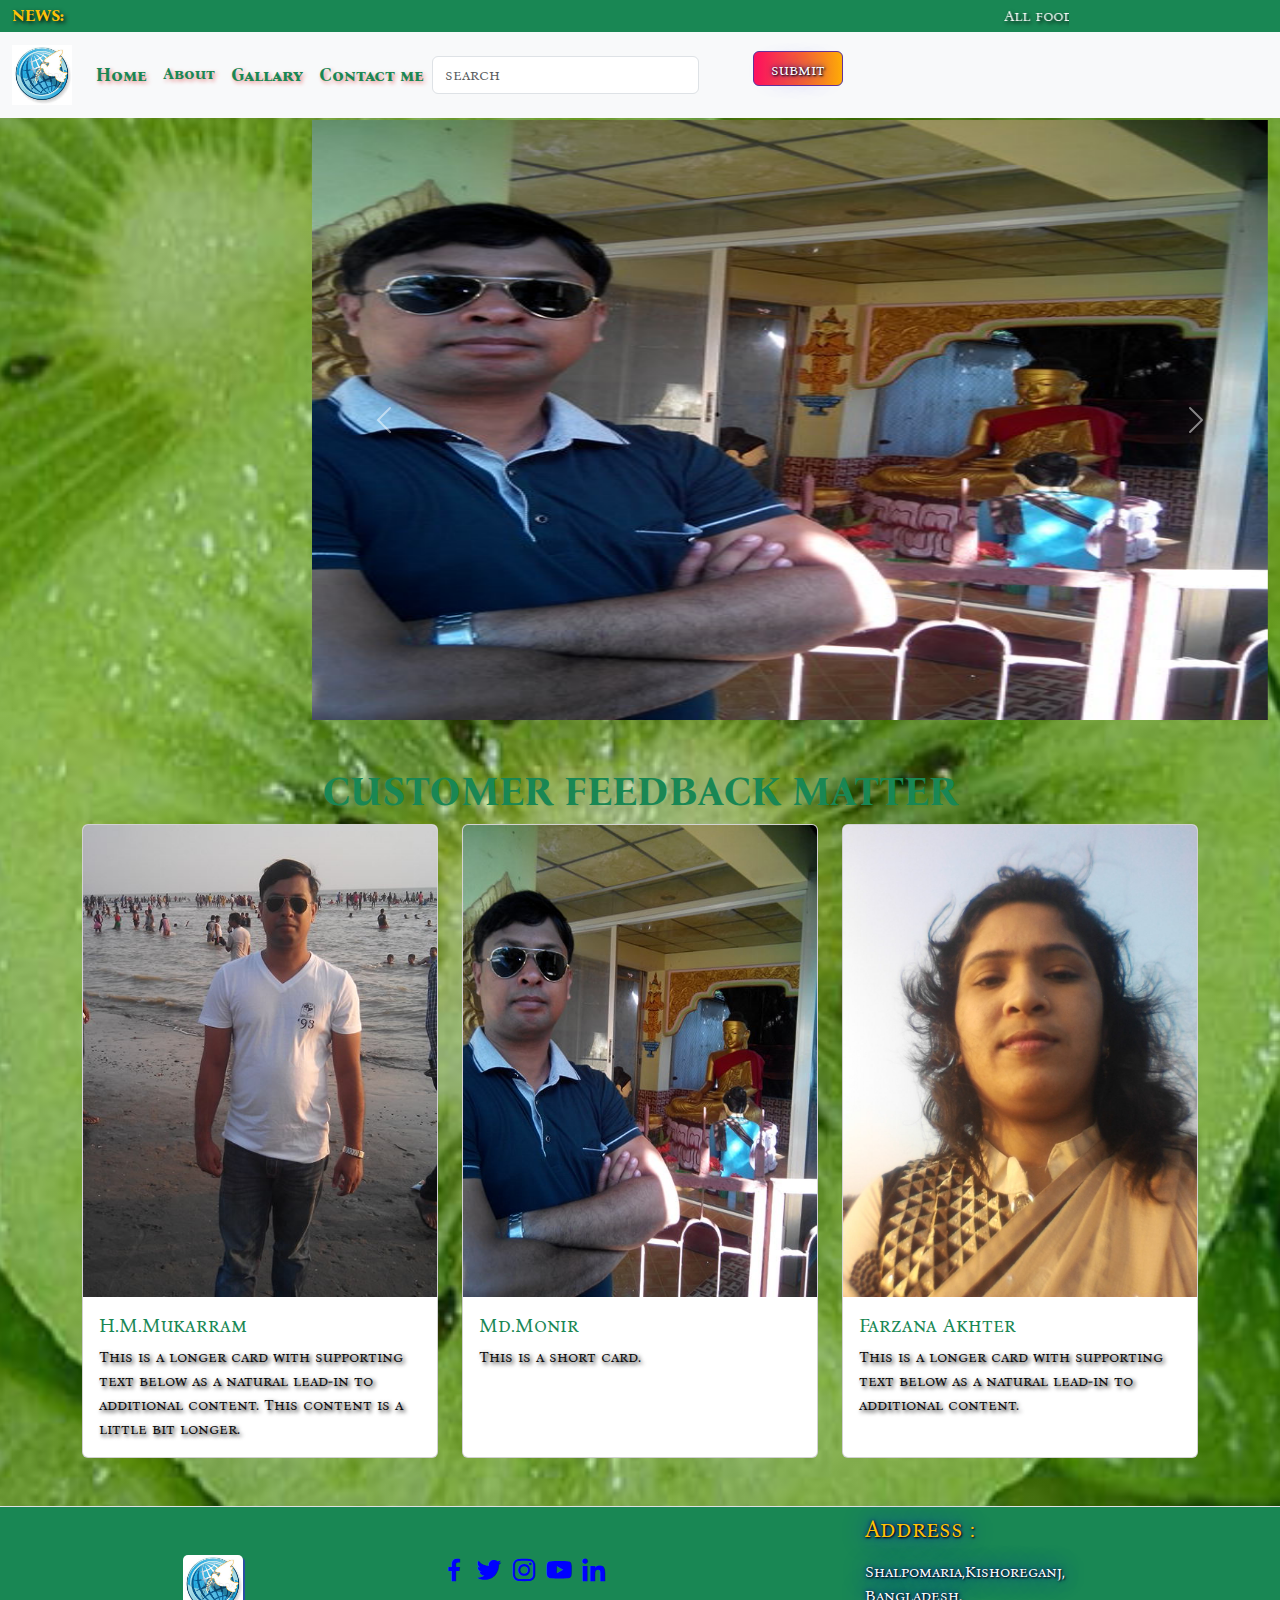
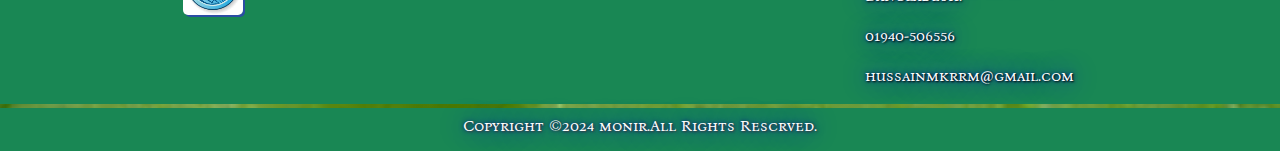
<file: about.html>
<!DOCTYPE html>
<html lang="en">
<head>
   <meta charset="UTF-8">
   <meta http-equiv="X-UA-Compatible" content="IE=edge">
   <meta name="viewport" content="width=device-width, initial-scale=1.0">
   <title>Res-web</title>
   <link rel="stylesheet" href="css/bootstrap.min.css">
   <link rel="stylesheet" href="index.css">
   <link rel="stylesheet"
    href="https://unpkg.com/boxicons@latest/css/boxicons.min.css">
    <link rel="stylesheet" href="https://cdnjs.cloudflare.com/ajax/libs/font-awesome/6.5.2/css/all.min.css" integrity="sha512-SnH5WK+bZxgPHs44uWIX+LLJAJ9/2PkPKZ5QiAj6Ta86w+fsb2TkcmfRyVX3pBnMFcV7oQPJkl9QevSCWr3W6A==" crossorigin="anonymous" referrerpolicy="no-referrer" />
    <link href="https://fonts.googleapis.com/css2?family=Bona+Nova+SC:ital,wght@0,400;0,700;1,400&display=swap" rel="stylesheet">

</head>
<body>
   
   
    

   
  <!--NAVBAR START HERE-->
  <section class="fixed-top">
    <!--NEWS START HERE-->
   <div class="container-fluid bg-success py-1 ">
       <div class="row">
           <div class="col-12 d-flex">
               <b class="text-warning" id="news">NEWS:</b>
               <marquee>
                  All food items are discount by 15%.
               </marquee>
           </div>
       </div>
   </div>
   <!--NEWS END HERE-->
   <nav class="navbar navbar-expand-lg bg-body-tertiary ">
       <div class="container-fluid ">
           <a href="#" class="navbar-brand">
              <img src="pictures/p1.jpg" style="width: 60px;">
           </a>
           <button class="navbar-toggler" data-bs-toggle="collapse" data-bs-target="#NavID"
            aria-controls="NavID" aria-expanded="false"
            aria-label="toggle navigation">
              <span class="navbar-toggler-icon"></span>
           </button>
           <div class="collapse navbar-collapse" id="NavID">
               <ul class="navbar-nav">
                   <li class="nav-item">
                      <a class="nav-link fw-bold text-success" aria-current="page" href="index.html" target="_blank" id="nav">Home</a>
                   </li>
                   <li class="nav-item">
                      <a href="about.html" target="_blank" class="nav-link fw-bold text-success fs-6" id="nav">About</a>
                   </li>
                   <li class="nav-item">
                      <a href="gallary.html" target="_blank" class="nav-link fw-bold text-success" id="nav">Gallary</a>
                   </li>
                   <li class="nav-item">
                      <a href="contact-me.html" target="_blank" class="nav-link fw-bold text-success" id="nav">Contact me</a>
                   </li>
               </ul>
               <form action="" class="d-flex">
                   <input type="text" class="form-control me-1" placeholder="search" id="search">
                   <button class="btn bg-info text-white" id="submit">submit</button>
               </form>
           </div>
       </div>
   </nav>
</section>
<!--NAVBAR END HERE-->
<section class="slite">
    <div class="container">
        <div id="carouselExampleFade" class="carousel slide carousel-fade">
            <div class="carousel-inner">
              <div class="carousel-item active">
                <img src="pictures/p3.jpg" class="d-block w-100" alt="..." style="height: 600px;">
              </div>
              <div class="carousel-item">
                <img src="pictures/p (2).jpg" class="d-block w-100" alt="...">
              </div>
              <div class="carousel-item">
                <img src="pictures/m1.jpg" class="d-block w-100" alt="...">
              </div>
            </div>
            <button class="carousel-control-prev" type="button" data-bs-target="#carouselExampleFade" data-bs-slide="prev">
              <span class="carousel-control-prev-icon" aria-hidden="true"></span>
              <span class="visually-hidden">Previous</span>
            </button>
            <button class="carousel-control-next" type="button" data-bs-target="#carouselExampleFade" data-bs-slide="next">
              <span class="carousel-control-next-icon" aria-hidden="true"></span>
              <span class="visually-hidden">Next</span>
            </button>
          </div>
    </div>
</section> 
   <section class="mt-5">
    <h1 class="text-center fw-bold text-success">CUSTOMER FEEDBACK MATTER</h1>
    <div class="container">
        <div class="row">
            <div class="col-md-4">
              <div class="card h-100">
                <img src="pictures/p (2).jpg" class="card-img-top" alt="...">
                <div class="card-body">
                  <h5 class="card-title text-success">H.M.Mukarram</h5>
                  <p class="card-text">This is a longer card with supporting text below as a natural lead-in to additional content. This content is a little bit longer.</p>
                </div>
              </div>
            </div>
            <div class="col-md-4">
              <div class="card h-100">
                <img src="pictures/p3.jpg" class="card-img-top" alt="...">
                <div class="card-body">
                  <h5 class="card-title text-success">Md.Monir</h5>
                  <p class="card-text">This is a short card.</p>
                </div>
              </div>
            </div>
            <div class="col-md-4">
              <div class="card h-100">
                <img src="pictures/p4.jpg" class="card-img-top" alt="...">
                <div class="card-body">
                  <h5 class="card-title text-success">Farzana Akhter</h5>
                  <p class="card-text">This is a longer card with supporting text below as a natural lead-in to additional content.</p>
                </div>
              </div>
            </div>
          </div>
    </div>
</section>
   
<!--FOOTER START HERE-->
<section>
  <div class="container-fluid mt-5 bg-success border-top">
      <div class="row">
          <div class="col-md-4 text-center">
            <img src="pictures/p1.jpg" style="width: 60px;" class="mt-5" id="logo">
          </div>
          <div class="col-md-4">
              <div class="social-icon mt-5">
                  <a href="/"><i class='bx bxl-facebook'></i></a>
                  <a href="/"><i class='bx bxl-twitter'></i></a>
                  <a href="/"><i class='bx bxl-instagram'></i></a>
                  <a href="/"><i class='bx bxl-youtube'></i></a>
                  <a href="/"><i class='bx bxl-linkedin'></i></a>
              </div> 
          </div>
          <div class="col-md-4" id="food">
              <h4 class="text-warning py-2">Address :</h4>
              <p class="text-white">Shalpomaria,Kishoreganj,<br>Bangladesh.</p>
              <p class="text-white">01940-506556</p>
              <p class="text-white">hussainmkrrm@gmail.com</p>
          </div>
              
      </div>
  </div>
</section>


<!--Footer start here-->
<section>
 <footer class="bg-success text-light text-center py-2 mt-1">
    <h6 id="copy">Copyright &copy;2024 monir.All Rights Rescrved.</h6>
 </footer>
</section>


  <script src="js/bootstrap.bundle.min.js"></script>
</body>
</html>
</file>
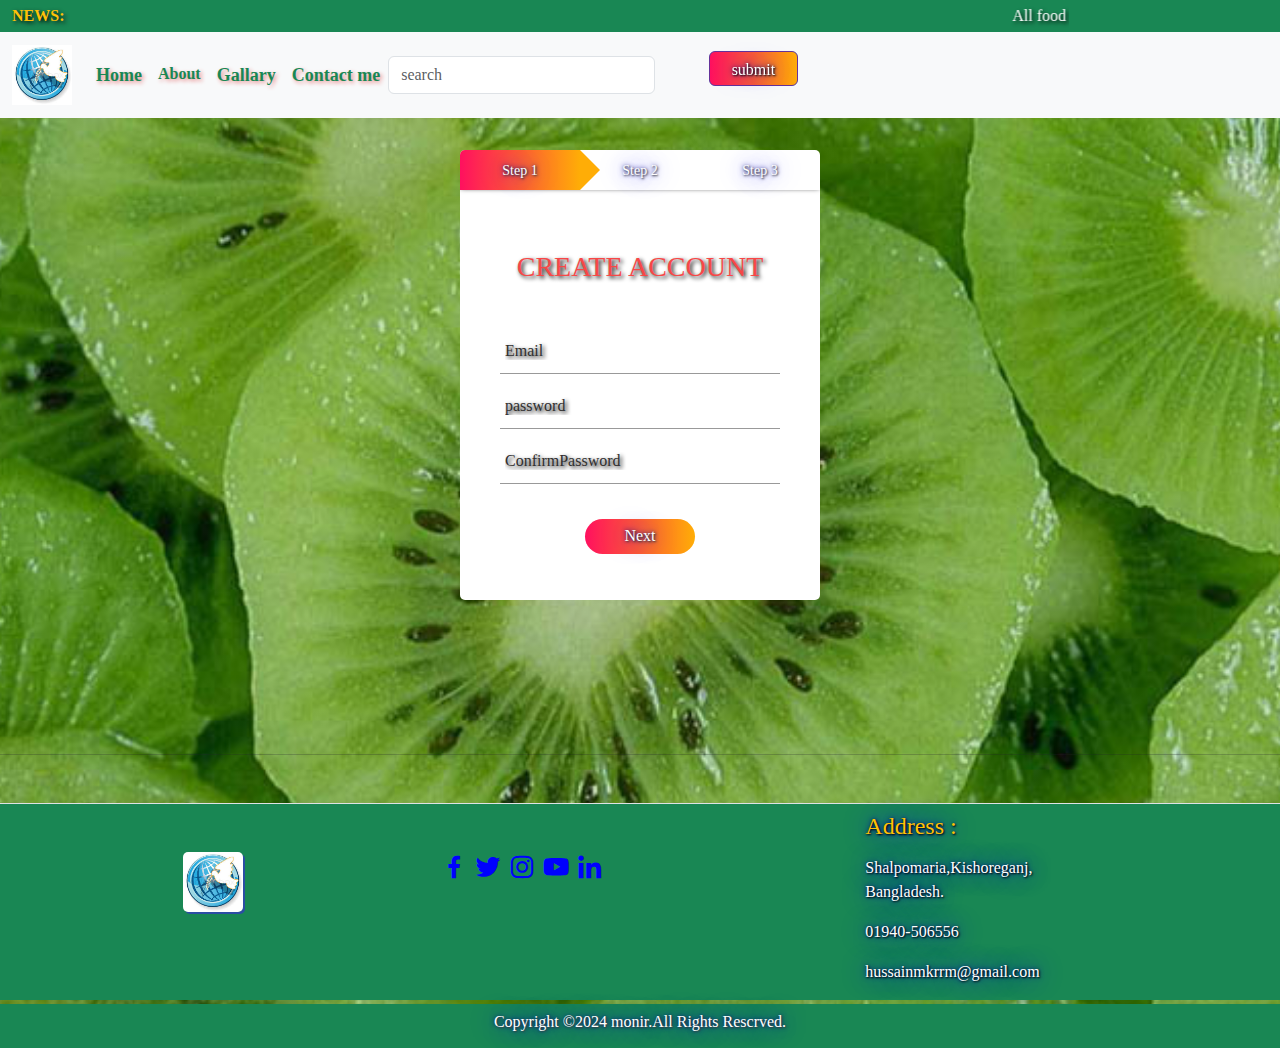
<file: contact-me.html>
<!DOCTYPE html>
<html lang="en">
<head>
   <meta charset="UTF-8">
   <meta http-equiv="X-UA-Compatible" content="IE=edge">
   <meta name="viewport" content="width=device-width, initial-scale=1.0">
   <title>Res-web</title>
   <link rel="stylesheet" href="css/bootstrap.min.css">
   <link rel="stylesheet" href="index.css">
   <link rel="stylesheet"
    href="https://unpkg.com/boxicons@latest/css/boxicons.min.css">
</head>
<body>
   
   

<!--NAVBAR START HERE-->
   <section class="fixed-top">
    <!--NEWS START HERE-->
   <div class="container-fluid bg-success py-1 ">
       <div class="row">
           <div class="col-12 d-flex">
               <b class="text-warning" id="news">NEWS:</b>
               <marquee>
                   All food items are discount by 15%.
               </marquee>
           </div>
       </div>
   </div>
   <!--NEWS END HERE-->
   <nav class="navbar navbar-expand-lg bg-body-tertiary ">
       <div class="container-fluid ">
           <a href="#" class="navbar-brand">
               <img src="pictures/p1.jpg" style="width: 60px;">
           </a>
           <button class="navbar-toggler" data-bs-toggle="collapse" data-bs-target="#NavID"
            aria-controls="NavID" aria-expanded="false"
            aria-label="toggle navigation">
               <span class="navbar-toggler-icon"></span>
           </button>
           <div class="collapse navbar-collapse" id="NavID">
               <ul class="navbar-nav">
                   <li class="nav-item">
                       <a class="nav-link fw-bold text-success" aria-current="page" href="index.html" target="_blank" id="nav">Home</a>
                   </li>
                   <li class="nav-item">
                       <a href="about.html" target="_blank" class="nav-link fw-bold text-success fs-6" id="nav">About</a>
                   </li>
                   <li class="nav-item">
                       <a href="gallary.html" target="_blank" class="nav-link fw-bold text-success" id="nav">Gallary</a>
                   </li>
                   <li class="nav-item">
                       <a href="contact-me.html" target="_blank" class="nav-link fw-bold text-success" id="nav">Contact me</a>
                   </li>
               </ul>
               <form action="" class="d-flex">
                   <input type="text" class="form-control me-1" placeholder="search" id="search">
                   <button class="btn bg-info text-white" id="submit">submit</button>
               </form>
           </div>
       </div>
   </nav>
</section>
<!--NAVBAR END HERE-->

<!--CREATE ACCOUNT START HERE-->
</section>
<div class="contain" style="margin-top: 150px;">
    <form id="form1">
        <h3 id="create-account">CREATE ACCOUNT</h3>
        <input type="text" placeholder="Email" required id="create-account">
        <input type="password" placeholder="password" required id="create-account">
        <input type="password" placeholder="ConfirmPassword" required id="create-account">
        <div class="btn-box">
            <button type="button" id="next1">Next</button>
        </div>
    </form>
    <form id="form2">
        <h3 id="create-account">SOCIAL LINKS</h3>
        <input type="text" placeholder="Facebook" id="create-account">
        <input type="text" placeholder="Github" id="create-account">
        <input type="text" placeholder="Linkedin" id="create-account">
        <div class="btn-box">
            <button type="button" id="back1">Back</button>
            <button type="button" id="next2">Next</button>
        </div>
    </form>
    <form id="form3">
        <h3 id="create-account">PERSONAL INFO</h3>
        <input type="text" placeholder="First Name" required id="create-account">
        <input type="text" placeholder="Last Name" required id="create-account">
        <input type="text" placeholder="Mobile No." required id="create-account">
        <div class="btn-box">
            <button type="button" id="back2">Back</button>
            <button type="submit" id="sub">submit</button>
        </div>
    </form>
    <div class="step-row">
        <div id="progress"></div>
        <div class="step-col"><small id="step">Step 1</small></div>
        <div class="step-col"><small id="step">Step 2</small></div>
        <div class="step-col"><small id="step">Step 3</small></div>
    </div>
</div>
<!--CREATE ACCOUNT END HERE-->

   <hr>
<!---FOOTER START HERE-->
   <section>
        <div class="container-fluid mt-5 bg-success border-top">
            <div class="row">
                <div class="col-md-4 text-center">
                    <img src="pictures/p1.jpg" style="width: 60px;" class="mt-5" id="logo">
                </div>
                <div class="col-md-4">
                    <div class="social-icon mt-5">
                        <a href="/"><i class='bx bxl-facebook'></i></a>
                        <a href="/"><i class='bx bxl-twitter'></i></a>
                        <a href="/"><i class='bx bxl-instagram'></i></a>
                        <a href="/"><i class='bx bxl-youtube'></i></a>
                        <a href="/"><i class='bx bxl-linkedin'></i></a>
                    </div> 
                </div>
                <div class="col-md-4" id="food">
                    <h4 class="text-warning py-2">Address :</h4>
                    <p class="text-white">Shalpomaria,Kishoreganj,<br>Bangladesh.</p>
                    <p class="text-white">01940-506556</p>
                    <p class="text-white">hussainmkrrm@gmail.com</p>
                </div>
                    
            </div>
        </div>
   </section>
   <section>
       <footer class="bg-success text-light text-center py-2 mt-1">
           <h6 id="copy">Copyright &copy;2024 monir.All Rights Rescrved.</h6>
       </footer>
   </section>
<!----FOOTER END HERE-->


<!--CREATE ACCOUNT  JS START HERE-->
   <script src="js/bootstrap.bundle.min.js"></script>
   <script>
    var form1 = document.getElementById("form1");
    var form2 = document.getElementById("form2");
    var form3 = document.getElementById("form3");

    var next1 = document.getElementById("next1");
    var next2 = document.getElementById("next2");
    var back1 = document.getElementById("back1");
    var back2 = document.getElementById("back2");

    var progress = document.getElementById("progress");

    next1.onclick = function(){
        form1.style.left = "-450px";
        form2.style.left = "40px";
        progress.style.width = "240px";
    }
    back1.onclick = function(){
        form1.style.left = "40px";
        form2.style.left = "450px";
        progress.style.width = "120px";
    } 
    next2.onclick = function(){
        form2.style.left = "-450px";
        form3.style.left = "40px";
        progress.style.width = "360px";
    } 
    back2.onclick = function(){
        form2.style.left = "40px";
        form3.style.left = "450px";
        progress.style.width = "240px";
    } 
    </script>
<!--CREATE ACCOUNT  JS END HERE-->
</body>
</html>
</file>
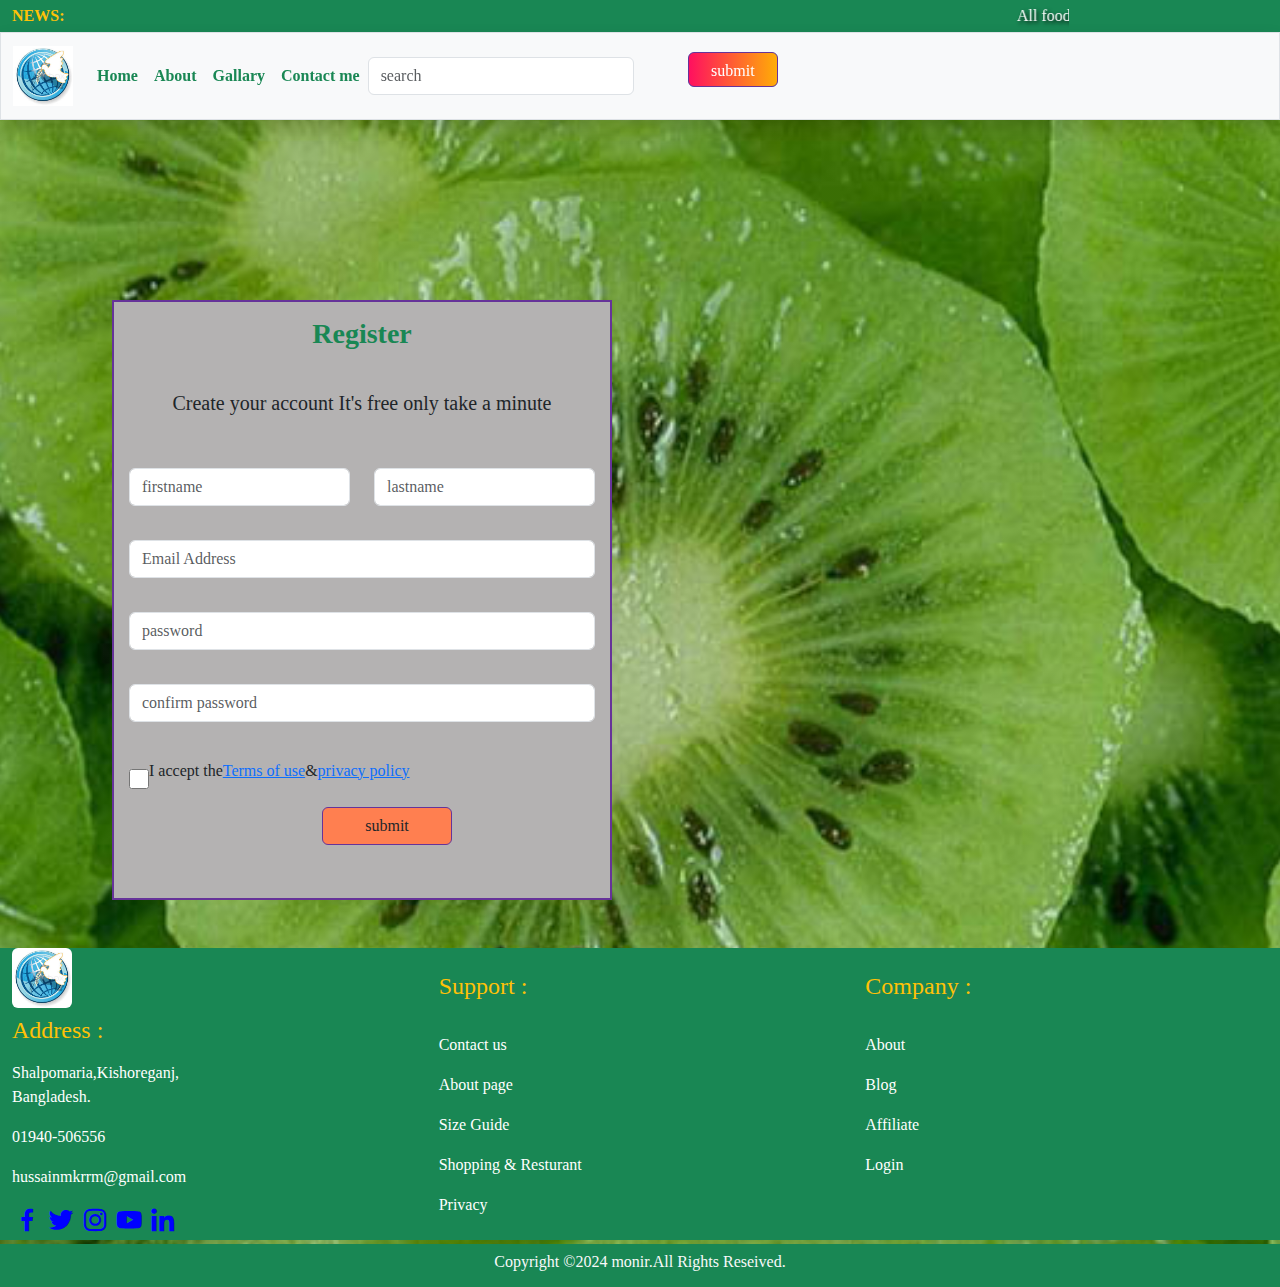
<file: order.html>
<!DOCTYPE html>
 <html lang="en">
 <head>
    <meta charset="UTF-8">
    <meta http-equiv="X-UA-Compatible" content="IE=edge">
    <meta name="viewport" content="width=device-width, initial-scale=1.0">
    <title>Res-web</title>
    <link rel="stylesheet" href="css/bootstrap.min.css">
    <link rel="stylesheet" href="index.css">
    <link rel="stylesheet"
    href="https://unpkg.com/boxicons@latest/css/boxicons.min.css">
    <link rel="stylesheet" href="https://cdnjs.cloudflare.com/ajax/libs/font-awesome/6.5.2/css/all.min.css" integrity="sha512-SnH5WK+bZxgPHs44uWIX+LLJAJ9/2PkPKZ5QiAj6Ta86w+fsb2TkcmfRyVX3pBnMFcV7oQPJkl9QevSCWr3W6A==" crossorigin="anonymous" referrerpolicy="no-referrer" />
 </head>
 <body>
    
    <!--NAVBAR START HERE-->
    <section class="fixed-top">
         <!--NEWS START HERE-->
        <div class="container-fluid bg-success py-1 ">
            <div class="row">
                <div class="col-12 d-flex">
                    <b class="text-warning">NEWS:</b>
                    <marquee>
                        All food items are discount by 15%.
                    </marquee>
                </div>
            </div>
        </div>
        <!--NEWS END HERE-->
        <nav class="navbar navbar-expand-lg bg-body-tertiary shadow border ">
            <div class="container-fluid ">
                <a href="#" class="navbar-brand">
                    <img src="pictures/p1.jpg" style="width: 60px;">
                </a>
                <button class="navbar-toggler" data-bs-toggle="collapse" data-bs-target="#NavID"
                 aria-controls="NavID" aria-expanded="false"
                 aria-label="toggle navigation">
                    <span class="navbar-toggler-icon"></span>
                </button>
                <div class="collapse navbar-collapse" id="NavID">
                    <ul class="navbar-nav">
                        <li class="nav-item">
                            <a class="nav-link fw-bold text-success" aria-current="page" href="index.html" target="_blank" >Home</a>
                        </li>
                        <li class="nav-item">
                            <a href="about.html" target="_blank" class="nav-link fw-bold text-success fs-6">About</a>
                        </li>
                        <li class="nav-item">
                            <a href="gallary.html" target="_blank" class="nav-link fw-bold text-success">Gallary</a>
                        </li>
                        <li class="nav-item">
                            <a href="contact-me.html" target="_blank" class="nav-link fw-bold text-success">Contact me</a>
                        </li>
                    </ul>
                    <form action="" class="d-flex">
                        <input type="text" class="form-control me-1" placeholder="search">
                        <button class="btn bg-info text-white">submit</button>
                    </form>
                </div>
            </div>
        </nav>
    </section>
    <!--NAVBAR END HERE-->

    
    <section class="reg">
        <div class="container-fluid text-center">
            <form class="form-signup">
                <h3 class="text-success fw-bold">Register</h3>
                <h5 class="mb-5">Create your account It's free only take a minute</h5>
                <div class="form-grup">
                    <div class="row">
                        <div class="col-md-6">
                            <input type="text" class="form-control" name="firstname" placeholder="firstname">
                        </div>
                        <div class="col-md-6">
                            <input type="text" class="form-control" name="lastname" placeholder="lastname">
                        </div>
                    </div>
                </div><br>
                <div class="form-grup">
                    <input type="email" name="email" class="form-control" placeholder="Email Address">
                </div><br>
                <div class="form-grup">
                    <input type="password" name="password" class="form-control" placeholder="password">
                </div><br>
                <div class="form-grup">
                    <input type="repassword" name="repassword" class="form-control" placeholder="confirm password">
                </div><br>
                <div class="form-grup d-flex">
                    
                        <input type="checkbox" name=""style="width: 20px;" >
                        <p class="py-2">I accept the<a href="#">Terms of use</a>&<a href="#">privacy policy</a></p>
                   
                </div>
                <label for="submit" class="btn" name="" value="submit">submit</label>
        </div>
    </section>
    
    <!--FOOTER START HERE-->
    <section>
        <div class="container-fluid mt-5 bg-success">
            <div class="row">
                <div class="col-md-4">
                    <img src="pictures/p1.jpg" style="width: 60px;" class="rounded">
                    <h4 class="text-warning py-2">Address :</h4>
                    <p class="text-white">Shalpomaria,Kishoreganj,<br>Bangladesh.</p>
                    <p class="text-white">01940-506556</p>
                    <p class="text-white">hussainmkrrm@gmail.com</p>
                    <div class="social-icon">
                        <a href="/"><i class='bx bxl-facebook'></i></a>
                        <a href="/"><i class='bx bxl-twitter'></i></a>
                        <a href="/"><i class='bx bxl-instagram'></i></a>
                        <a href="/"><i class='bx bxl-youtube'></i></a>
                        <a href="/"><i class='bx bxl-linkedin'></i></a>
                    </div>
                </div>
                <div class="col-md-4">
                    <h4 class="text-warning py-4">Support :</h4>
                    <p class="text-white">Contact us</p>
                    <p class="text-white">About page</p>
                    <p class="text-white">Size Guide</p>
                    <p class="text-white">Shopping & Resturant</p>
                    <p class="text-white">Privacy</p>
                </div>
                <div class="col-md-4">
                    <h4 class="text-warning py-4">Company :</h4>
                    <p class="text-white">About</p>
                    <p class="text-white">Blog</p>
                    <p class="text-white">Affiliate</p>
                    <p class="text-white">Login</p>
                </div>
                    
            </div>
        </div>
   </section>
    <section>
        <footer class="bg-success text-light text-center py-2 mt-1">
            <h6 class="mb-2">Copyright &copy;2024 monir.All Rights Reseived.</h6>
        </footer>
    </section>
    

    
    <script src="js/bootstrap.bundle.min.js"></script>
 </body>
 </html>
</file>
<file: index.css>
html{
  scroll-behavior: smooth;
}
body{
  font-family: "Bona Nova SC", serif;
}
/*---NEWS START HERE----*/
marquee{
    width: 80%;
    color: rgb(247, 244, 244);
    color: white;
  text-shadow: 2px 2px 4px #000000;
    
}
#news{
  color: white;
  text-shadow: 2px 2px 4px #000000;
}
/*---NEWS END HERE----*/
#serch{
  color: white;
  text-shadow: 1px 1px 2px black, 0 0 25px blue, 0 0 5px darkblue; 
}
#submit{
  color: white;
  text-shadow: 1px 1px 2px black, 0 0 25px blue, 0 0 5px darkblue;
}
#nav{
  color: white;
  text-shadow: 2px 2px 4px #e78686;
  font-size: 18px;
}
/*----DESK BORD START HERE-----*/
.btn{
    border: 1px solid rebeccapurple;
    width: 130px;
    margin-left: 50px;
    text-decoration: none;
    background-color: coral;
}
.desk h1{
    font-size: 60px;
    font-family: mv boli;
}
.desk-bord{
  margin-top: 100px;
}
#desk-bord-img{
  box-shadow: 0 2px 1px 1px rgba(12, 12, 12, 0.5);
  padding-right: 5px;
  border-radius: 5px;
}
#text{
  font-size: 20px;
  color: white;
  text-shadow: 1px 5px 2px black, 0 0 25px blue, 0 0 5px darkblue;
}
/*----DESK BORD END HERE-----*/
#desk-title{
  color: white;
  text-shadow: 2px 5px 4px #000000;
}
#gl{
  border-radius: 5px;
  box-shadow: 0 2px 1px 3px rgba(12, 12, 12, 0.5);
}
#gl-1{
  border-radius: 5px;
  box-shadow: 0 2px 1px 3px rgba(12, 12, 12, 0.5);
}
#gl-2{
  border-radius: 5px;
  box-shadow: 0 2px 1px 3px rgba(12, 12, 12, 0.5);
}
/*-----ABOUT MENU START HERE-----*/
#about{
  font-size: 20px;
  color: white;
  text-shadow: 1px 1px 2px black, 0 0 25px blue, 0 0 5px darkblue;
}
#about-us{
  color: coral;
  text-shadow: -1px 0 black, 0 1px black, 2px 0 black, 0 -1px
}
#about-us-1{
  color: white;
  text-shadow: 2px 5px 4px #000000;
}
/*-------FOOD MENU SART HERE-----*/
#price{
  font-size: 22px;
  color: white;
  text-shadow: 1px 5px 2px black, 0 0 25px blue, 0 0 5px darkblue;

}
#food-menu-2{
  color: white;
  text-shadow: 1px 1px 2px black, 0 0 25px blue, 0 0 5px darkblue;
}
#food-menu-1{
  color: coral;
  text-shadow: -1px 0 black, 0 1px black, 1px 0 black, 0 -1px;
}
#food-menu{
  color: coral;
  text-shadow: -1px 0 black, 0 1px black, 1px 0 black, 0 -1px;
}
#dis{
    position: relative;
}
.sid{
    position: absolute;
    top: 340px;
    left: 100px;
}
/*------FOOD-GALLARY START HERE-----*/
#our-gallary{
  color: coral;
  text-shadow: -1px 0 black, 0 1px black, 1px 0 black, 0 -1px
}
/*------CUSTOMER REVIEW START HERE--------*/
.review-social i{
  color: blue;
  font-size: 22px;
}
#name{
  color: coral;
  text-shadow: -1px 0 black, 0 1px black, 1px 0 black, 0 -1px
}
#customer{
  color: coral;
  text-shadow: -1px 0 black, 0 1px black, 1px 0 black, 0 -1px
}
#review{
  color: white;
  text-shadow: 1px 1px 2px black, 0 0 25px blue, 0 0 5px darkblue;
  box-shadow: 2px 2px 1px 1px black;
  height: 310px;
}
#review-1{
  color: white;
  text-shadow: 1px 1px 2px black, 0 0 25px blue, 0 0 5px darkblue;
  box-shadow: 2px 2px 1px 1px black;
  height: 310px;
} 
#review-2{
  color: white;
  text-shadow: 1px 1px 2px black, 0 0 25px blue, 0 0 5px darkblue;
  box-shadow: 2px 2px 1px 1px black;
  height: 310px;
 
}
/*------CUSTOMER REVIEW END HERE--------*/
/*------OUR TEAME------*/
#chef{
  color: coral;
  text-shadow: -1px 0 rgb(0, 0, 0), 0 1px black, 1px 0 black, 0 -1px
}
#name-1{
  font-size: 16px;
  color: white;
  text-shadow: 1px 1px 2px black, 0 0 25px blue, 0 0 5px darkblue;

}
.team-icon i{
  font-size: 24px;
  
  color: blue;
}
#our-team{
  color: coral;
  text-shadow: -1px 0 black, 0 1px black, 1px 0 black, 0 -1px
}
/*--CUSTOMER FEEDBACK START HERE--*/
#feedback{
  color: coral;
  text-shadow: -1px 0 black, 0 1px black, 1px 0 black, 0 -1px
}
#title{
    font-family: mv boli;
    font-size: 30px;
    font-weight: 700;
    color: coral;
  text-shadow: -1px 0 black, 0 1px black, 1px 0 black, 0 -1px
}
#title-1{
    font-family: mv boli;
    font-size: 30px; 
    font-weight: 700;
    color: coral;
  text-shadow: -1px 0 black, 0 1px black, 1px 0 black, 0 -1px

}
.card-text{
  color: rgb(12, 11, 11);
  text-shadow: 2px 2px 4px #000000;
}
/*--CUSTOMER FEEDBACK END HERE-2--*/
/*----CONTACT-ME START HERE----*/

  
  
  /*----GALLERY START HERE----*/
  .product-small-img img {
  
    height: 50px;
    margin: 25px 0;
    cursor: pointer;
    display: block;
    opacity: .6;
    
}
.product-small-img img:hover{
    opacity: 1;
}
.product-small-img{
    float: left;
    padding-left: 220px;
}

.img-cont{
    float: right;
   padding-right: 320px;
}
/*-----GALLARY END HERE------*/

.social-icon i{
  font-size: 30px;
  color: blue;
}
#logo{
  box-shadow: 2px 2px rgba(61, 20, 243, 0.5);
  border-radius: 5px;
}
/*------ CONTACT START HERE----*/
/*----- CREACT ACCOUNT START HERE-----*/
body{
  background-image: linear-gradient(rgba(0, 0, 0, 0.1),rgba(0,0,0,0.1)),url(pictures/i3.JPG);
  background-position: center;
  background-size: cover;
  background-repeat: no-repeat;
}
.contain{
  width: 360px;
  height: 450px;
  margin: 12% auto;
  background: #fff;
  border-radius: 5px;
  position: relative;
  overflow: hidden;
}
h3{
  text-align: center;
  margin-bottom: 40px;
  color: #777;
}
.contain form{
  width: 280px;
  position: absolute;
  top: 100px;
  left: 40px;
  transition: 0.5s;
}
form input{
  width: 100%;
  padding: 10px 5px;
  margin: 5px 0;
  border: 0;
  border-bottom: 1px solid #999;
  outline: none;
  background: transparent;
}
::placeholder{
  color: rgb(48, 47, 47);
}
.btn-box{
  width: 100%;
  margin: 30px auto;
  text-align: center;
}
form button{
  width: 110px;
  height: 35px;
  margin:0 10px;
  background: linear-gradient(to right,#ff105f,#ffad06);
  border-radius: 30px;
  border: 0;
  outline: none;
  color: #fff;
  cursor: pointer;
}
#form2{
  left: 450px;
}
#form3{
  left: 450px;
}
.step-row{
  width: 360px;
  height: 40px;
  margin: 0 auto;
  display: flex;
  align-items: center;
  box-shadow: 0 -1px 5px -1px #000;
  position: relative;
}
.step-col{
  width: 120px;
  text-align: center;
  color: #333;
  position: relative;
}
#progress{
  position: absolute;
  height: 100%;
  width: 120px;
  background: linear-gradient(to right,#ff105f,#ffad06);
  transition: 1s;
}
#progress::after{
  content: '';
  height: 0;
  width: 0;
  border-top: 20px solid transparent;
  border-bottom: 20px solid transparent;
  position: absolute;
  right: -20px;
  top: 0;
  border-left: 20px solid #ffad06;

}
/*------ CONTACT END HERE----*/  

/*---Order start here-----*/
#submit-1{
  background: linear-gradient(75deg, #05abe0 10%, #8200f4 100%);
}
#order-img{
  margin-top: 150px;
}
.order{
  width: 100%;
  height: 100vh;
  padding: 70px 0;
  
}
.order h1{
  display: flex;
  align-items: center;
  justify-content: center;
  color: #000;
  font-size: 55px;
  margin-top: 70px ;
}
.order h1 span{
  color: #fac031;
  margin-right: 15px;
  font-family: mv boli;
}
.order h1 span::after{
  content: '';
  width: 100%;
  height: 2px;
  background: #fac031;
  display: block;
  position: relative;
  bottom: 15px;
}
.order-image img{
  width: 300px;
  box-shadow: 0 2px 8px rgba(0, 0, 0, 0.5);
}
.order .order-main{
  display: flex;
  align-items: center;
  justify-content: space-around;
}
.order .order-main form{
  display: grid;
  grid-template-columns: 1fr 1fr;
  grid-gap: 5px 15px;
}
.order .order-main form .input p{
  line-height: 25px;
}
.order .order-main form .input{
  margin: 5px;
}
.order .order-main form .input input{
  width: 300px;
  height: 35px;
  padding: 0 10px;
  border: 2px solid #ccc;
  background-color: #eee;
  outline: none;
  border-radius: 3px;
}
.order .order-main form .input input:fucus{
  border: 2px solid #fac031;
}
.order .order-main form .order-btn{
  padding: 10px 0;
  background: #fac031;
  color: rgb(235, 15, 15);
  width: 40%;
  text-align: center;
  margin-top: 20px;
  text-decoration: none;
  border-radius: 5px;
}
/*-----Order ends here-----*/
#order{
  color: coral;
  text-shadow: -1px 0 black, 0 1px black, 1px 0 black, 0 -1px
}
#od{
  background: linear-gradient(75deg, #05abe0 10%, #8200f4 100%); color: white;
  text-shadow: 1px 1px 2px black, 0 0 25px blue, 0 0 5px darkblue;
}
#od-1{
  background: linear-gradient(75deg, #05abe0 10%, #8200f4 100%);
  color: white;
  text-shadow: 1px 1px 2px black, 0 0 25px blue, 0 0 5px darkblue;
}
#od-2{
  background: linear-gradient(75deg, #05abe0 10%, #8200f4 100%);
  color: white;
  text-shadow: 1px 1px 2px black, 0 0 25px blue, 0 0 5px darkblue;
}
#od-3{
  background: linear-gradient(75deg, #05abe0 10%, #8200f4 100%);
  color: white;
  text-shadow: 1px 1px 2px black, 0 0 25px blue, 0 0 5px darkblue;
}
#od-4{
  background: linear-gradient(75deg, #05abe0 10%, #8200f4 100%);
  color: white;
  text-shadow: 1px 1px 2px black, 0 0 25px blue, 0 0 5px darkblue;
}
/*-----ORDER FORM START HERE------*/
.form-signup{
  margin: o auto;
  max-width: 500px;
  height: 600px;
  background: rgb(180, 178, 178);
  padding: 15px;
  border: 2px solid rebeccapurple;

}
.form-signup h2{
  text-align: center;
}
.reg{
  margin-top: 300px;
  margin-left: 100px;
}
/*---FOOTER START HERE----*/
#food{
  color: white;
  text-shadow: 1px 1px 2px black, 0 0 25px blue, 0 0 5px darkblue;
}
#copy{
  color: white;
  text-shadow: 1px 1px 2px rgb(63, 62, 62), 0 0 25px blue, 0 0 5px darkblue;
}
/*----FOOTER END HERE----*/

/* ----- CREATE-ACCOUNT START HERE-----*/
#create-account{
  color: rgb(247, 71, 71);
  text-shadow: 2px 2px 4px #000000;
}
#step{
  color: white;
  text-shadow: 1px 1px 2px rgb(63, 62, 62), 0 0 25px blue, 0 0 5px darkblue;
}
#back1{
  color: white;
  text-shadow: 1px 1px 2px rgb(63, 62, 62), 0 0 25px blue, 0 0 5px darkblue;
}
#back2{
  color: white;
  text-shadow: 1px 1px 2px rgb(63, 62, 62), 0 0 25px blue, 0 0 5px darkblue;
}
#next2{
  color: white;
  text-shadow: 1px 1px 2px rgb(63, 62, 62), 0 0 25px blue, 0 0 5px darkblue;
}
#sub{
  color: white;
  text-shadow: 1px 1px 2px rgb(63, 62, 62), 0 0 25px blue, 0 0 5px darkblue;
}
#next1{
  color: white;
  text-shadow: 1px 1px 2px rgb(63, 62, 62), 0 0 25px blue, 0 0 5px darkblue;
}

/* ----- CREATE-ACCOUNT END HERE-----*/
.slite{
  margin-top: 120px;
  margin-left: 300px;
}
</file>
